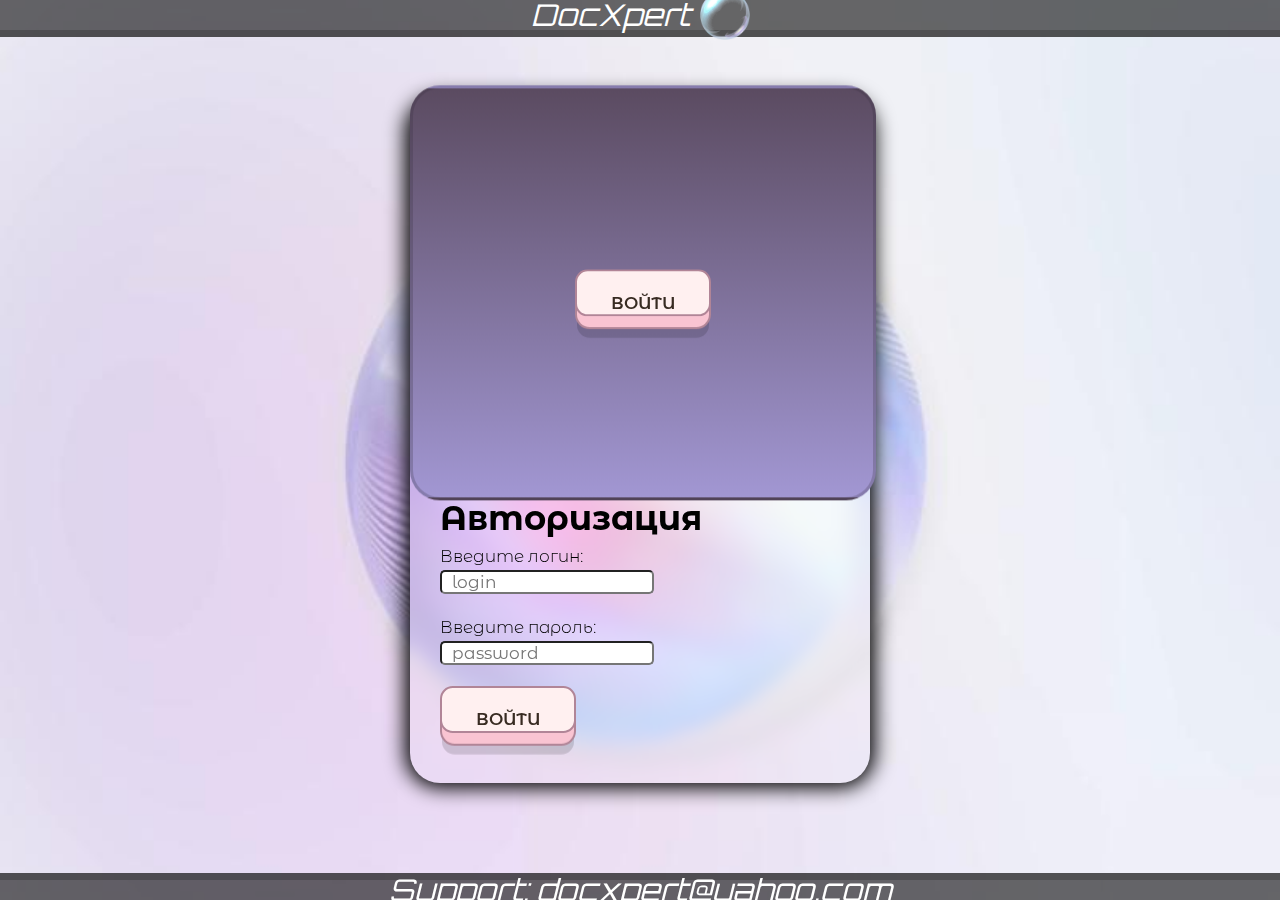
<file: practice/login/index.html>
<!DOCTYPE html>
<html lang="en">
  <head>
    <meta http-equiv="Content-Type" charset="utf-8">
    <meta name="viewport" content="width=device-width, initial-scale=1.0" />
    <title>DocXpert</title>
    <link rel="shortcut icon" type="image/png" href="../image/logo.png" />
    <link rel="stylesheet" href="login.css" />
  </head>

  <body>
    <header>DocXpert<img class="logo" src="../image/logo.png" alt="" /></header>

    <main>
      <div class="form">
        <div class="reg">
          <h1>Регистрация</h1>
          <form action="C:/OSPanel/domains/practice/main/pdf.php">
            <div class="auth_place">
              <label for="">Введите логин:</label><br />
              <input type="text" name="LoginEmail" id="LoginEmail" placeholder=" login" /><br />
            </div>

            <div class="auth_place">
              <label for="">Введите пароль:</label><br />
              <input type="text" name="UserPassword" id="UserPassword" placeholder=" password" />
            </div>

            <div class="auth_place">
              <label for="">Повторите пароль:</label><br />
              <input type="text" placeholder="repeat password" />
            </div>
          </form>
          <button class="btn">Зарегистрироваться</button>
        </div>
        <br><br>
        <div class="log">
          <h1>Авторизация</h1>
          <form action="login.php" method="POST">
              <div class="auth_place">
                  <label for="LoginEmail">Введите логин:</label><br/>
                  <input type="text" name="LoginEmail" id="LoginEmail" placeholder="login" /><br />
              </div>
      
              <div class="auth_place">
                  <label for="Password">Введите пароль:</label><br />
                  <input type="password" name="UserPassword" id="UserPassword" placeholder="password" />
              </div>
              <div class="auth_place">
                  <button class="btn" type="submit">Войти</button>
              </div>
          </form>
      </div>      
        <div class="slider">
          <div class="buttons">
            <button id="reg_button" class="btn">Войти</button>
          </div>
        </div>
      </div>
    </main>
    <footer><p>Support: docxpert@yahoo.com</p></footer>
    <script src="index.js"> </script>
  </body>
</html>
</file>
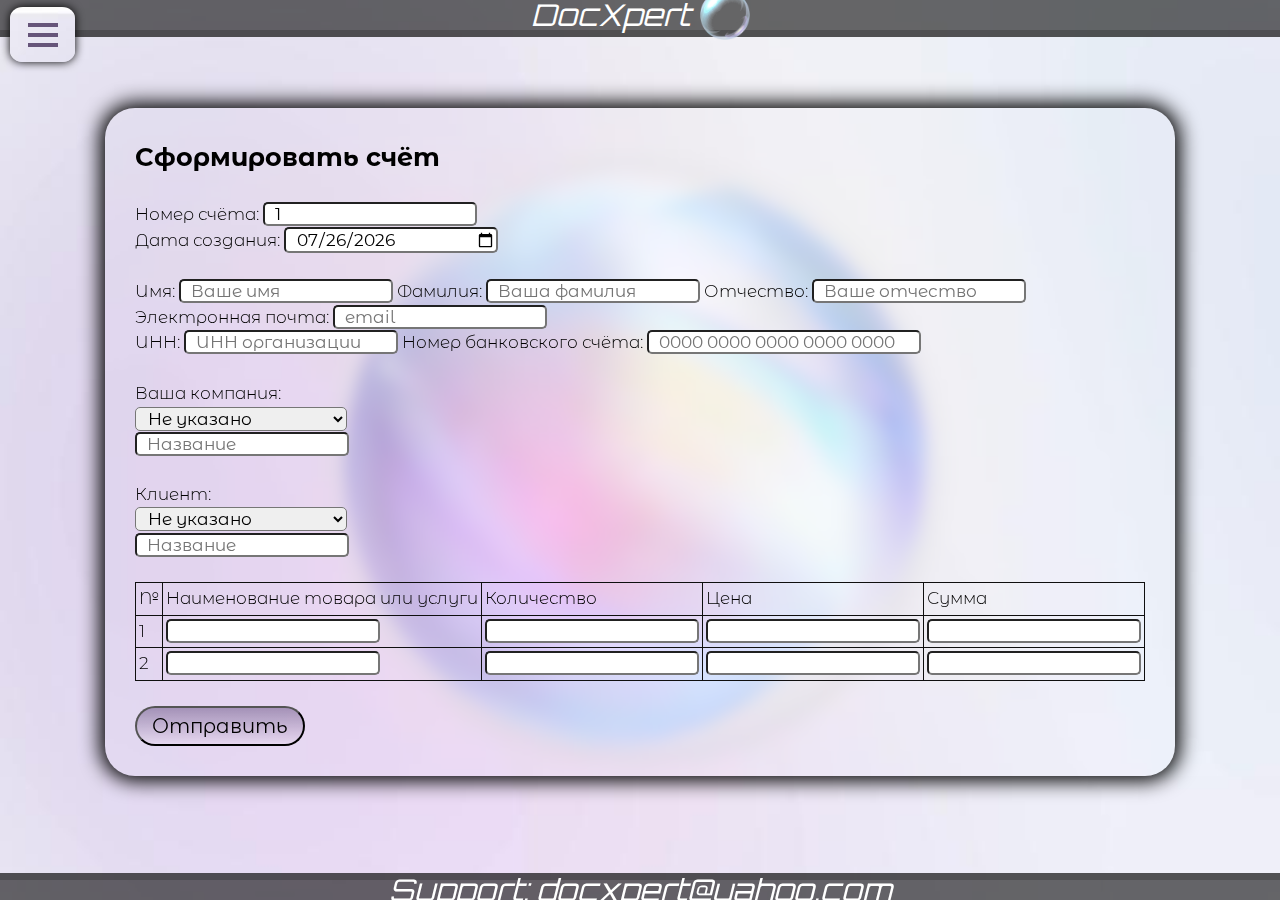
<file: practice/main/index.html>
<!DOCTYPE html>
<html lang="en">
  <head>
    <meta http-equiv="Content-Type" charset="utf-8">
    <meta name="viewport" content="width=device-width, initial-scale=1.0" />
    <title>DocXpert</title>
    <link rel="shortcut icon" type="image/png" href="../image/logo.png" />
    <link rel="stylesheet" href="style.css" />
  </head>

  <body>
    <div class="wrapper">
      <header>DocXpert<img class="logo" src="../image/logo.png" alt="" /></header>

      <main>
        <div class="form">
          <form action="pdf.php"  method="POST">
            <h2>Сформировать счёт</h2><br>
            <p>
              <label for="number">Номер счёта: </label>
              <input type="number" id="number" name="number" value="1"/>
              <br>
              <label for="date">Дата создания: </label>
              <input type="date" id="date" name="date"/>
              <script>
                window.addEventListener('load', function (e) {
                  var d = new Date();
                  var day = d.getDate(); if (day<10) day='0'+day;
                  var month = d.getMonth() + 1; if (month<10) month='0'+month;
                  var year = d.getFullYear(); 
                  document.getElementById("date").value = year+"-"+month+"-"+day;
                }, false);
              </script>
            </p>
            <br>
            <p>
              <label for="firstname"> Имя: </label>
              <input type="text" id="firstname" name="firstname" placeholder="Ваше имя" />
              <label for="lastname"> Фамилия: </label>
              <input type="text" id="lastname" name="lastname" placeholder="Ваша фамилия"/>
              <label for="surname"> Отчество: </label>
              <input type="text" id="surname" name="surname" placeholder="Ваше отчество"/>
            </p>
            <p>
              <label for="email"> Электронная почта: </label>
              <input type="email" id="LoginEmail" name="LoginEmail" placeholder="email" />
            </p>
            <p>
              <label for="itn">ИНН: </label>
              <input type="text" id="itn" name="itn" placeholder="ИНН организации"/>
              <label for="requisites">Номер банковского счёта: </label>
              <input type="text" id="requisites" name="requisites" placeholder="0000 0000 0000 0000 0000" class="bank_account"/>
            </p>
            <br>
            <p>
              <label for="type_company">Ваша компания:</label>
              <div class="select">
                <select name="type_company" id="type_company" class="select_company">
                  <option selected aria-placeholder="Не указано">
                    Не указано
                  </option>
                  <option value="ООО">ООО</option>
                  <option value="ООО">ООО</option>
                <option value="ОАО">ОАО</option>
                <option value="ПАО">ПАО</option>
                <option value="АО">АО</option>
                <option value="ИП">ИП</option>
                </select>
              </div>
              <input type="text" id="company" name="company" placeholder="Название"/>
            </p>
            <br>
            <p>
              <label for="type_client">Клиент:</label>
              <div class="select">
                <select name="type_client" id="type_client" class="select_client">
                  <option selected aria-placeholder="Не указано">
                    Не указано
                  </option>
                  <option value="ООО">ООО</option>
                  <option value="ОАО">ОАО</option>
                  <option value="ПАО">ПАО</option>
                  <option value="АО">АО</option>
                  <option value="ИП">ИП</option>
                </select>
              </div>
              <input type="text" id="client" name="client" placeholder="Название"/>
            </p>
            <br>
            <div class="table">
              <table>
              <tbody>
                <tr>
                  <td>№</td>
                  <td>Наименование товара или услуги</td>
                  <td>Количество</td>
                  <td>Цена</td>
                  <td>Сумма</td>
                </tr>
                <tr>
                  <td>1</td>
                  <td><input type="text" id="td1" name="td1"/></td>
                  <td><input type="text" id="td2" name="td2"/></td>
                  <td><input type="text" id="td3" name="td3"/></td>
                  <td><input type="text" id="td4" name="td4"/></td>
                </tr>
                <tr>
                  <td>2</td>
                  <td><input type="text" id="td1" name="td5"/></td>
                  <td><input type="text" id="td1" name="td6"/></td>
                  <td><input type="text" id="td1" name="td7"/></td>
                  <td><input type="text" id="td1" name="td8"/></td>
                </tr>
              </tbody>
            </table>
            </div>
            <button type="submit" name="submit_btn" id="submit_btn" value="Отправить">Отправить</button>
          </form>
          
        </div>
      </main>

      <footer><p>Support: docxpert@yahoo.com</p></footer>

      <menu id="menu" class="menu">
        <div id="humburger" class="humburger">
          <span class="span"></span>
        </div>

        <div class="section">
          <div class="photo"></div>
        </div>

        <ul>
          <li><a href="index.html">Создать счёт</a></li>
          <li><a href="#">Примеры счетов</a></li>
          <li><a href="#">О нас</a></li>
        </ul>

        <p><a href="..\login\index.html"> <img class="logo" src="../image/log_out.png" alt="" /></a></p>
      </menu>

    </div>
    <script src="index.js" src="https://cdnjs.cloudflare.com/ajax/libs/jspdf/1.3.2/jspdf.min.js"></script>
  </body>
</html>
</file>
<file: practice/login/login.css>
@import url('https://fonts.googleapis.com/css2?family=Orbitron:wght@500&family=Rubik+Maps&display=swap');
@import url('https://fonts.googleapis.com/css2?family=Montserrat+Alternates:wght@500&family=Orbitron:wght@500&family=Rubik+Maps&display=swap');

@media screen and (width <= 1024px) {
  .form {
    color: black;
    display: flex;
    align-content: center;
    min-width: 400px;
    min-height: 600px;
    padding: 30px;
    border-radius: 10%;
    box-shadow: 0px 0px 20px 5px black;
  }
}

* {
  margin: 0;
  padding: 0;
}

body {
  overflow-y: hidden;
  overflow-x: hidden;
  background-image: url('../image/back.jpg');
  background-size: cover; 
  background-attachment: fixed;
  background-position: center;
  background-repeat: no-repeat;
}

.wrapper {
  position: relative;
  overflow-x: hidden;
}

.logo {
  width: 50px;
  height: 50px;
  margin: 10px;
}

header,
footer {
  display: flex;
  align-content: space-around;
  justify-content: center;
  align-items: center;
  color: rgb(255, 255, 255);
  background-color: #141414a2;
  width: 100%;
  height: 20px;
  font-family: 'Orbitron';
  font-style: italic;
  font-size: 30px;
  font-weight: 400;
  text-align: center;
  line-height: 40px;
  z-index: 2;
}

header {
  border-bottom: solid 7px #00000033;
  padding: 5px;
  z-index: 999;
}

footer {
  position: fixed;
  bottom: 0;
  border-top: solid 7px #00000033;
  min-height: 20px;
}

main {
  height: 90vh;
  display: flex;
  flex-direction: row;
  flex-wrap: wrap;
  align-items: center;
  justify-content: space-around;
  font-size: 17px;
  font-weight: 300;
  font-family: 'Montserrat Alternates';
}

form {
  display: flex;
  flex-direction: column;
}

.form {
  background-color: rgba(255, 255, 255, 0);
  color: black;
  backdrop-filter: blur(8px);
  display: flex;
  align-content: center;
  width: 400px;
  flex-direction: column;
  min-height: 600px;
  padding: 30px;
  border-radius: 30px;
  position: relative;
  line-height: 1.5;
  box-shadow: 0px 0px 20px 5px black;
}

.buttons {
  display: flex;
  flex-direction: column;
}

.slider {
  background:  linear-gradient(#5b4b61,#a297d3);
  border: solid 3px #362b3b3f;
  border-radius: 30px;
  height: 60%;
  width: 100%;
  display: flex;
  flex-direction: column;
  justify-content: center;
  align-items: center;
  position: absolute;
  transform: translateY(-11%);
  left: 0;
  transition: 0.5s;
}

.slider_activ {
  height: 43%;
  transform: translateY(123%);
  transition: 0.5s;
}
  
.auth_place {
  margin-bottom: 20px;
}

#reg_button {
  transition: 0.5s;
}

#auth_btn {
  width: 170px;
  margin-top: 25px;
  font-family: "Montserrat Alternates";
  height: 30px;
  font-size: 17px;
}

input {
  width: 200px;
  font-size: 17px;
  font-family: 'Montserrat Alternates';
  border-radius: 5px;
  padding-left: 10px
}

button {
  position: relative;
  display: inline-block;
  cursor: pointer;
  outline: none;
  border: 0;
  width: auto;
  height: 20px;
  font-size: 17px;
  font-family: "Montserrat Alternates";
}

button.btn {
  font-weight: 600;
  color: #382b22;
  text-transform: uppercase;
  padding: 1.25em 2em;
  background: #fff0f0;
  border: 2px solid #b18597;
  border-radius: 0.75em;
  transition: transform 0.15s;
  transform-style: preserve-3d;
}
button.btn::before {
  position: absolute;
  content: "";
  width: 100%;
  height: 100%;
  top: 0;
  left: 0;
  right: 0;
  bottom: 0;
  background: #f9c4d2;
  border-radius: inherit;
  box-shadow: 0 0 0 2px #b18597, 0 0.625em 0 0 #00000023;
  transform: translate3d(0, 0.75em, -1em);
  transition: transform 0.15s, box-shadow 0.15s;
}
button.btn:hover {
  background: #ffe9e9;
  transform: translate(0, 0.25em);
}
button.btn:hover::before {
  box-shadow: 0 0 0 2px #b18597, 0 0.5em 0 0#00000023;
  transform: translate3d(0, 0.5em, -1em);
}
button.btn:active {
  background: #ffe9e9;
  transform: translate(0em, 0.75em);
}
button.btn:active::before {
  box-shadow: 0 0 0 2px #b18597, 0 0 #00000023;
  transform: translate3d(0, 0, -1em);
}
</file>
<file: practice/main/style.css>
@import url('https://fonts.googleapis.com/css2?family=Orbitron:wght@500&family=Rubik+Maps&display=swap');
@import url('https://fonts.googleapis.com/css2?family=Montserrat+Alternates:wght@500&family=Orbitron:wght@500&family=Rubik+Maps&display=swap');

@media screen and (width <= 1024px) {
  .form {
    color: black;
    display: flex;
    align-content: center;
    max-width: 500px;
    max-height: 700px;
    padding: 30px;
    border-radius: 10%;
    box-shadow: 0px 0px 20px 5px black;
  }
}

* {
  margin: 0;
  padding: 0;
}

body {
  overflow-y: hidden;
  overflow-x: hidden;
  background-image: url('../image/back.jpg');
  background-size: cover; 
  background-attachment: fixed;
  background-position: center;
  background-repeat: no-repeat;
}

.wrapper {
  position: relative;
  overflow-x: hidden;
}

.logo {
  width: 50px;
  height: 50px;
  margin: 10px;
}

header,
footer {
  display: flex;
  align-content: space-around;
  justify-content: center;
  align-items: center;
  color: rgb(255, 255, 255);
  background-color: #141414a2;
  width: 100%;
  height: 20px;
  font-family: 'Orbitron';
  font-style: italic;
  font-size: 30px;
  font-weight: 200;
  text-align: center;
  line-height: 40px;
  z-index: 2;
}

header {
  border-bottom: solid 7px #00000033;
  padding: 5px;
  z-index: 999;
}

footer {
  position: fixed;
  bottom: 0;
  border-top: solid 7px #00000033;
  min-height: 20px;
}

main {
  height: 90vh;
  display: flex;
  flex-direction: row;
  flex-wrap: wrap;
  align-items: center;
  justify-content: space-around;
  font-size: 17px;
  font-weight: 300;
  font-family: 'Montserrat Alternates';
}

form {
  display: flex;
  flex-direction: column;
}

.form {
  float: left;
  background-color: rgba(255, 255, 255, 0);
  color: black;
  backdrop-filter: blur(8px);
  display: flex;
  align-content: center;
  min-width: 700px;
  min-height: 500px;
  padding: 30px;
  border-radius: 30px;
  position: fixed;
  line-height: 1.5;
  box-shadow: 0px 0px 20px 5px black;
}

select {
  width: 212px;
  font-size: 17px;
  font-family: 'Montserrat Alternates';
  border-radius: 5px;
  padding-left: 8px
}

input {
  width: 200px;
  font-size: 17px;
  font-family: 'Montserrat Alternates';
  border-radius: 5px;
  padding-left: 10px
}

.bank_account{
  width: 260px;
}

#submit_btn {
  width: 170px;
  margin-top: 25px;
  font-family: "Montserrat Alternates";
  border-radius: 50px;
  height: 40px;
  font-size: 20px;;
  background:  linear-gradient(#66508183, #e7d6ec69);
}

.menu {
  color: white;
  background-color: #302c38;
  position: fixed;
  top: 0;
  left: 0;
  display: flex;
  flex-direction: column;
  align-items: center;
  height: 100%;
  width: 300px;
  font-family: "Montserrat Alternates";
  font-size: 19px;
  font-weight: 300;
  z-index: 99;
  transition: 0.5s;
  transform: translateX(-100%);
}

.menu_active {
  transform: translateX(0%);
  transition: 0.5s;
}

.menu ul {
  list-style: none;
  margin-top: 10px;
  display: block;
}

.menu ul li {
  margin-top: 10px;
  border-bottom: #695172 solid 2px;
  width: 300px;
  height: 50px;
  text-align: center;
  line-height: 50px;
}

.menu ul li a {
  text-decoration: none;
  color: aliceblue;
}

.menu ul li:hover {
  background: linear-gradient(to left, #dbabd58e, #25232c);
  text-shadow: 0px 0px 20px 20px #25232c;
}

.humburger {
  background-image: url('../image/back.jpg');
  border-radius: 20%;
  box-shadow: 0px 0px 10px #000000;
  cursor: pointer;
  height: 55px;
  width: 65px;
  display: block;
  position: absolute;
  z-index: 99;
  right: -75px;
  top: 7px;
}

.humburger:active {
  box-shadow: 0px 0px 5px #25232c;
}

.span,
.span::after,
.span::before {
  position: absolute;
  top: 50%;
  margin-top: -2px;
  left: 50%;
  margin-left: -15px;
  width: 30px;
  height: 4px;
  background-color: #66557a;
}

.span::after,
.span::before {
  content: '';
}

.span::before {
  transform: translateY(-10px);
}

.span::after {
  transform: translateY(10px);
}

.section {
  display: flex;
  flex-direction: column;
  align-items: center;
  margin-top: 20px;
  width: 250px;
  background-size: cover; 
}

.photo {
  display: flex;
  flex-direction: column;
  align-items: center;
  background-image: url('../image/logo.png');
  background-size: cover;
  background-repeat: no-repeat;
  height: 100px;
  width: 100px;
  margin: 10px;
  margin-top: 30px;
  border-radius: 50%;
}

table{
  width: 100%;
	border-collapse:collapse;
	border-spacing:0;
	height: auto;
  border: 1px solid #0f0f0f; 
}

table td,table th {
	min-height:30px;
  padding: 3px; 
	min-width: 7px;
  border: 1px solid #0f0f0f; 
}
</file>
